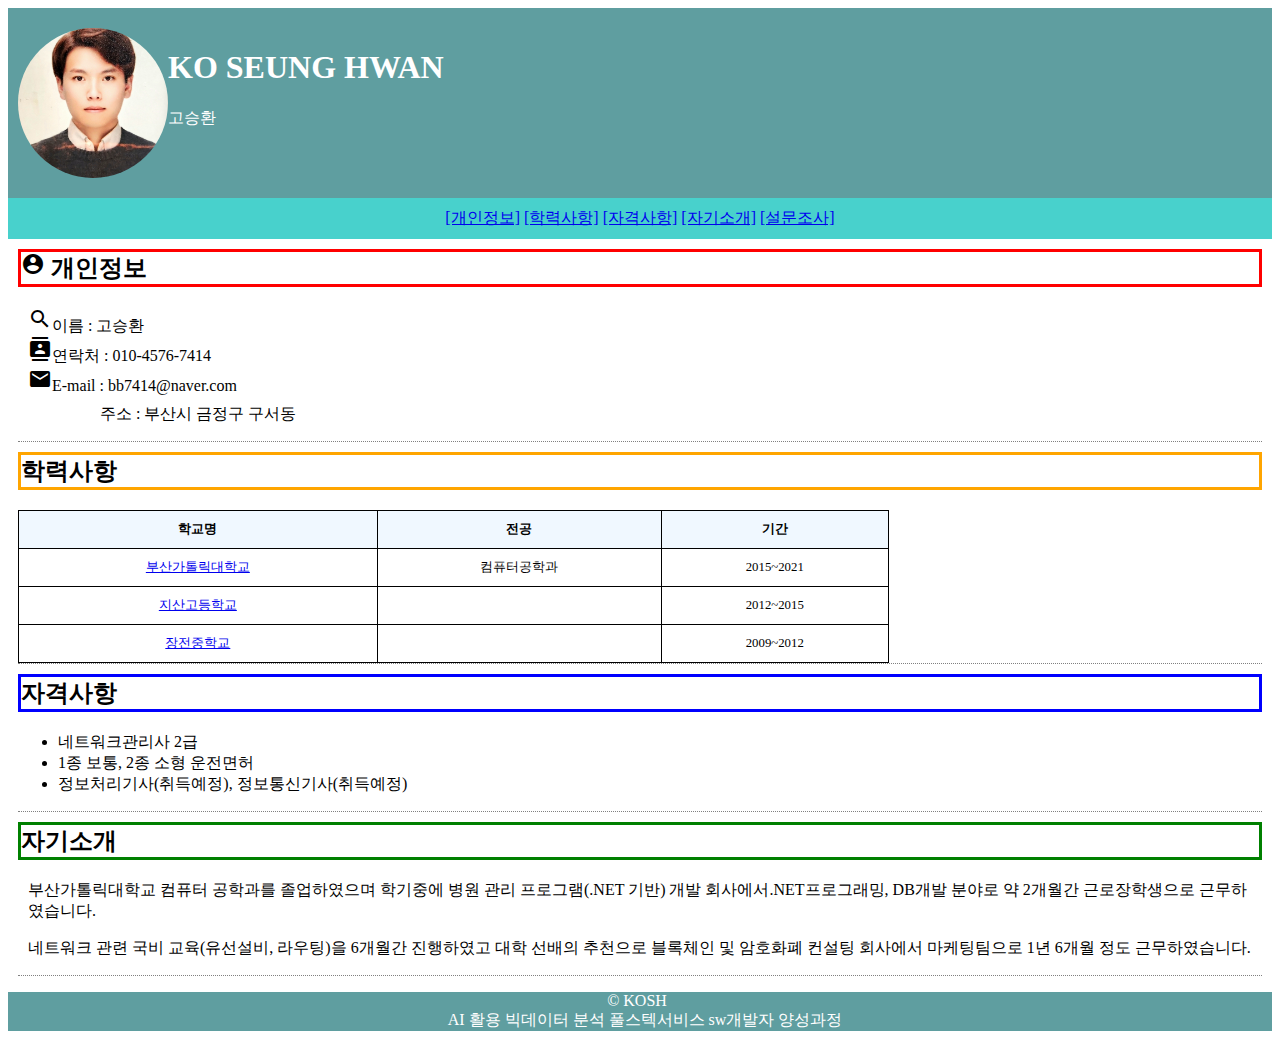
<file: index.html>
<!DOCTYPE html>
<html lang="en">
<head>
    <meta charset="UTF-8">
    <meta http-equiv="X-UA-Compatible" content="IE=edge">
    <meta name="viewport" content="width=device-width, initial-scale=1.0">
    <title>자기 소개</title>
    <link href="https://fonts.googleapis.com/icon?family=Material+Icons"
      rel="stylesheet">
    <!--외부 스타일 적용-->
    <link rel="stylesheet" type="text/css" href="style.css">

</head>
 
<body>
    <header>
        <div class="box" >
            <img class="profile" src="img/증명사진.jpg"   >            
        </div>  
        <h1>KO SEUNG HWAN</h1>
            <p>고승환</p>
    </header>
    <nav>       
        <a href="#s1">[개인정보]</a>
        <a href="#s2">[학력사항]</a>
        <a href="#s3">[자격사항]</a>
        <a href="#s4">[자기소개]</a>
        <a href="survey.html">[설문조사]</a>
    </nav>
    <section id="s1" >
        <article>
            <h2 class="h2_1">
                <span class="material-icons">
                account_circle
                </span>
                개인정보
            </h2>          
            <ol>
                <li><span class="material-icons">
                    search
                    </span>이름 : 고승환</li>
                <li><span class="material-icons">
                    contacts
                    </span>연락처 : 010-4576-7414</li>
                <li><span class="material-icons">
                    email
                    </span>E-mail : bb7414@naver.com</li>
                <li><span class="material-icons">
                    hub
                    </span>주소 : 부산시 금정구 구서동</li>
            </ol>
        </article>
    </section>
    <section id="s2">
        <div>
            <h2 class="h2_2">                
                학력사항
            </h2>
            <table>
                <thead>
                    <tr>
                        <th>학교명</th>
                        <th>전공</th>
                        <th>기간</th>                       
                    </tr>
                </thead>
                <tbody>
                    <tr>
                        <td><a href="http://www.cup.ac.kr">
                             부산가톨릭대학교  
                            </a></td>
                        <td>컴퓨터공학과</td>
                        <td>2015~2021</td> 
                    </tr>
                    <tr>
                        <td><a href="https://school.busanedu.net/jisan-h/main.do">   
                            지산고등학교
                            </a></td>   
                        <td></td>
                        <td>2012~2015</td>
                    </tr>
                    <tr>
                        <td><a href="https://school.busanedu.net/jangjeon-m/main.do">
                            장전중학교
                            </a></td>                        
                        <td></td>
                        <td>2009~2012</td>
                    </tr>
                </tbody>
            </table>


            <!--
            <ul>
                <li>
                    <a href="http://www.cup.ac.kr">
                    2015~2021 부산가톨릭대학교 컴퓨터공학과 졸업
                    </a>
                </li>
                <li><a href="https://school.busanedu.net/jisan-h/main.do">   
                    2012~2015 지산고등학교 졸업
                    </a>
                </li>
                <li><a href="https://school.busanedu.net/jangjeon-m/main.do">
                    2009~2012 장전중학교 졸업
                    </a>
                </li>
                <li>
                    <a href="https://school.busanedu.net/daepyung-e/main.do">
                    2003~2009 대평초등학교 졸업
                    </a>
                </li>                    
            </ul>
            -->
        </div>  
    </section>
    <section id="s3">
        <div>
            <h2 class="h2_3">자격사항</h2>
            <ul>
                <li>네트워크관리사 2급</li>
                <li>1종 보통, 2종 소형 운전면허</li>
                <li>정보처리기사(취득예정), 정보통신기사(취득예정)</li>
            </ul>
        </div>
    </section>
    <section id="s4">
        <div>
            <h2 class="h2_4">자기소개</h2>
            <p>부산가톨릭대학교 컴퓨터 공학과를 졸업하였으며 학기중에 병원 관리 프로그램(.NET 기반) 개발 회사에서.NET프로그래밍, DB개발 분야로 약 2개월간 근로장학생으로 근무하였습니다. </p>
            <p>네트워크 관련 국비 교육(유선설비, 라우팅)을 6개월간 진행하였고 대학 선배의 추천으로 블록체인 및 암호화폐 컨설팅 회사에서 마케팅팀으로 1년 6개월 정도 근무하였습니다.</p>
         </div>
    </section>
    <footer>
        <p>&copy; KOSH &nbsp;&nbsp;&nbsp;<br>AI 활용 빅데이터 분석 풀스텍서비스 sw개발자 양성과정</p>
    </footer>
</body>
</file>
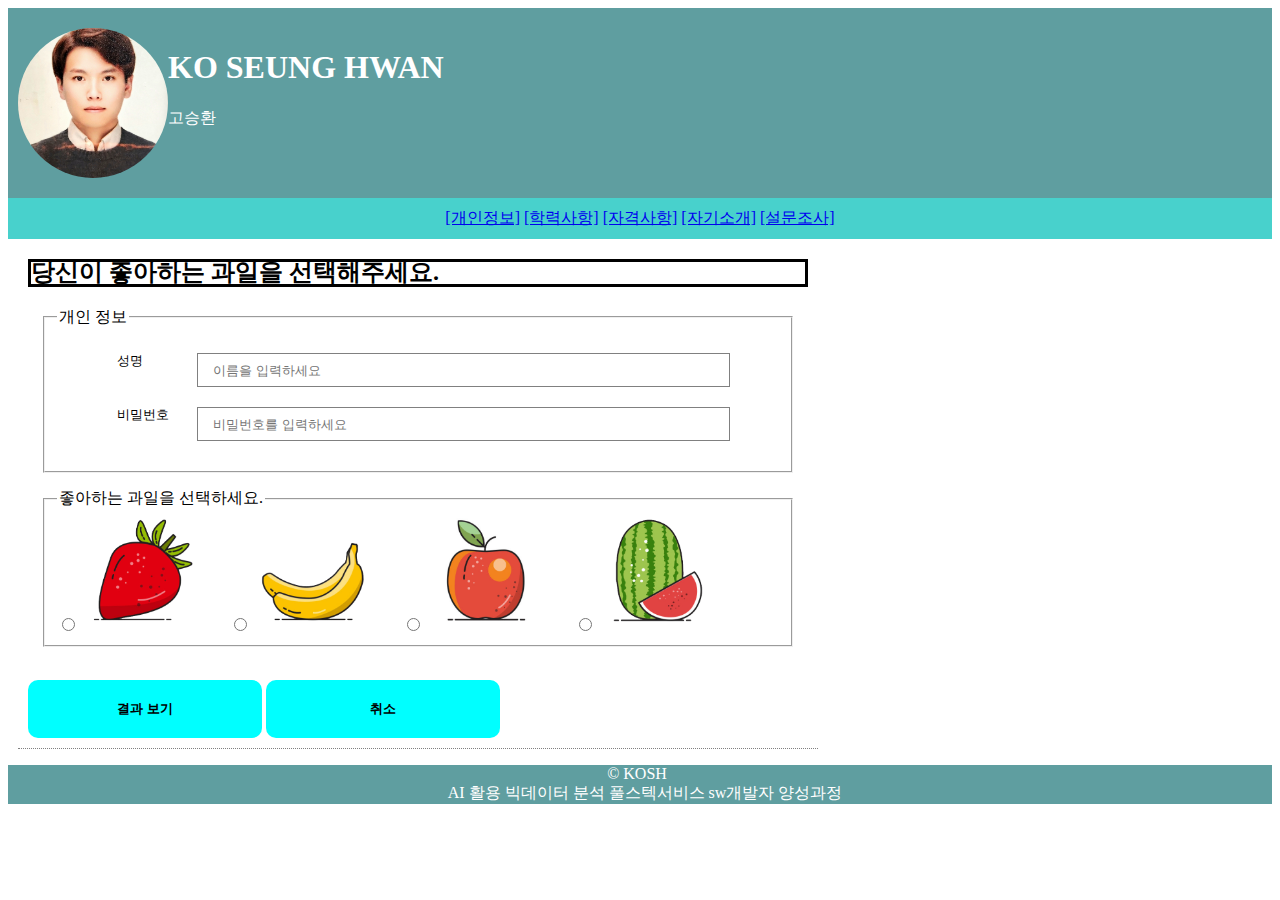
<file: survey.html>
<!DOCTYPE html>
<html lang="en">
<head>
    <meta charset="UTF-8">
    <meta http-equiv="X-UA-Compatible" content="IE=edge">
    <meta name="viewport" content="width=device-width, initial-scale=1.0">
    <title>자기 소개</title>
    <link href="https://fonts.googleapis.com/icon?family=Material+Icons"
      rel="stylesheet">
    <!--외부 스타일 적용-->
    <link rel="stylesheet" type="text/css" href="style.css">
    <style>
        #servey{
            padding : 10px;
            margin : 10px;
            width: 800px;
            height: auto;
        }

        .box1 h2{
            font-size : 1.5em;
            line-height: 0.9em;
        }

        .box2 {
            height:auto;
        }

        fieldset{
            margin:15px;
        }
        ul{
            list-style: none;            
        }
        li{
            margin:20px;
        }

        li label{
            width: 80px;
            float:left;
            font-size: 0.8em;
        }

        label img{
            width: 15%;
            margin-left: 5px;
            margin-right: 30px;
        }


        input[type=submit], input[type=reset]{
            background-color: aqua;
            width: 30%;
            border: none;
            padding: 20px;
            font-weight: bold;
            border-radius: 10px;
        } 

        input[type=text], input[type=password]{
            width: 80%;
            height: 30px;
            border: solid 1px gray;
            padding-left: 15px;
        }

    </style>
</head>
 
<body>
    <header>
        <div class="box" >
            <img class="profile" src="img/증명사진.jpg"   >            
        </div>  
        <h1>KO SEUNG HWAN</h1>
            <p>고승환</p>
    </header>
    <nav>
        <a href="index.html">[개인정보]</a>
        <a href="index.html#s2">[학력사항]</a>
        <a href="index.html#s3">[자격사항]</a>
        <a href="index.html#s4">[자기소개]</a>
        <a href="survey.html">[설문조사]</a>
    </nav>
    
    <section id="servey">
        <form name="myForm" method="get" action="">
            <div class="box1">
                <h2>
                    당신이 좋아하는 과일을 선택해주세요.
                </h2>                
            </div>
            <div class="box2">
                <fieldset>
                    <legend>개인 정보</legend>
                    <ul>
                        <li>
                            <label for="user_name">성명</label>
                            <input type="text" name="user_name" id="user_name" placeholder="이름을 입력하세요">
                        </li>
                        <li>
                            <label for="user_pw">비밀번호</label>
                            <input type="password" name="user_pw" id="user_pw" placeholder="비밀번호를 입력하세요">
                        </li>
                    </ul>

                </fieldset>
                <!--과일선택-->
                <fieldset>
                    <legend> 좋아하는 과일을 선택하세요.</legend>
                    <label>
                        <input type="radio" name="fruie" id="fruit1" value="딸기">
                        <img src="img/img1.png">
                        <input type="radio" name="fruie" id="fruit2" value="바나나">
                        <img src="img/img2.png">
                        <input type="radio" name="fruie" id="fruit3" value="사과">
                        <img src="img/img3.png">
                        <input type="radio" name="fruie" id="fruit4" value="수박">
                        <img src="img/img4.png">
                    </label>
                </fieldset>
                <br>
                <div id="btn">
                    <input type="submit" value="결과 보기">
                    <input type="reset" value="취소">
                </div>

            </div>
        </form>
    </section>
    
   
    <footer>
        <p>&copy; KOSH &nbsp;&nbsp;&nbsp;<br>AI 활용 빅데이터 분석 풀스텍서비스 sw개발자 양성과정</p>
    </footer>
</body>
</file>
<file: style.css>
header,footer{    
    background-color:cadetblue;
    color: rgb(255, 255, 255);
}
header{    
    padding-top: 20px;
    padding-left: 10px;
    padding-bottom: 20px;
    height: 150px;
}
.box {
    width: 150px;
    height: 150px; 
    border-radius: 70%;
    overflow: hidden;
    float:left;
}
.profile {
    width: 100%;
    height: 100%;
    object-fit: cover;    
}

nav{    
    text-align: center;   
    background-color:mediumturquoise;
    padding-top: 10px;
    padding-bottom: 10px;    
    margin-top: 0px;
    clear:both;   
}

p{
    margin-left: 10px;
}

#s1 ol{
    list-style: none;
    margin-left: -30px;
}
section {
          
    /*background-color: rgb(243, 186, 186);*/
    /*border: solid 0px rgb(0, 0, 0);*/
    border-bottom: 1px dotted gray;
    margin: 10px;    
    width: auto;
    height: auto;
    box-sizing: border-box;
    /*float: left; */

}
h2{
    border-style:solid;
    border-top-width: thin;
    border-bottom-width: thin;
    border-right-width: thin;
    border: solid;
    margin-top: 0px;    
}

.h2_1{
    border-color:red;
}
.h2_2{
    border-color:orange;
}
.h2_3{
    border-color:blue;
}
.h2_4{
    border-color:green;
}

table{
    width: 70%;
    border: solid 1px black;
    border-collapse: collapse;/*중복되는 표와 셀의 테두리를 한줄로 표현*/
}

td, th{
    border : solid 1px black;
    padding : 10px;
    font-size: 0.8em;
    text-align: center;
}
thead{
    background-color:aliceblue;
}
footer{
    text-align: center;
    clear:both;
}
</file>
